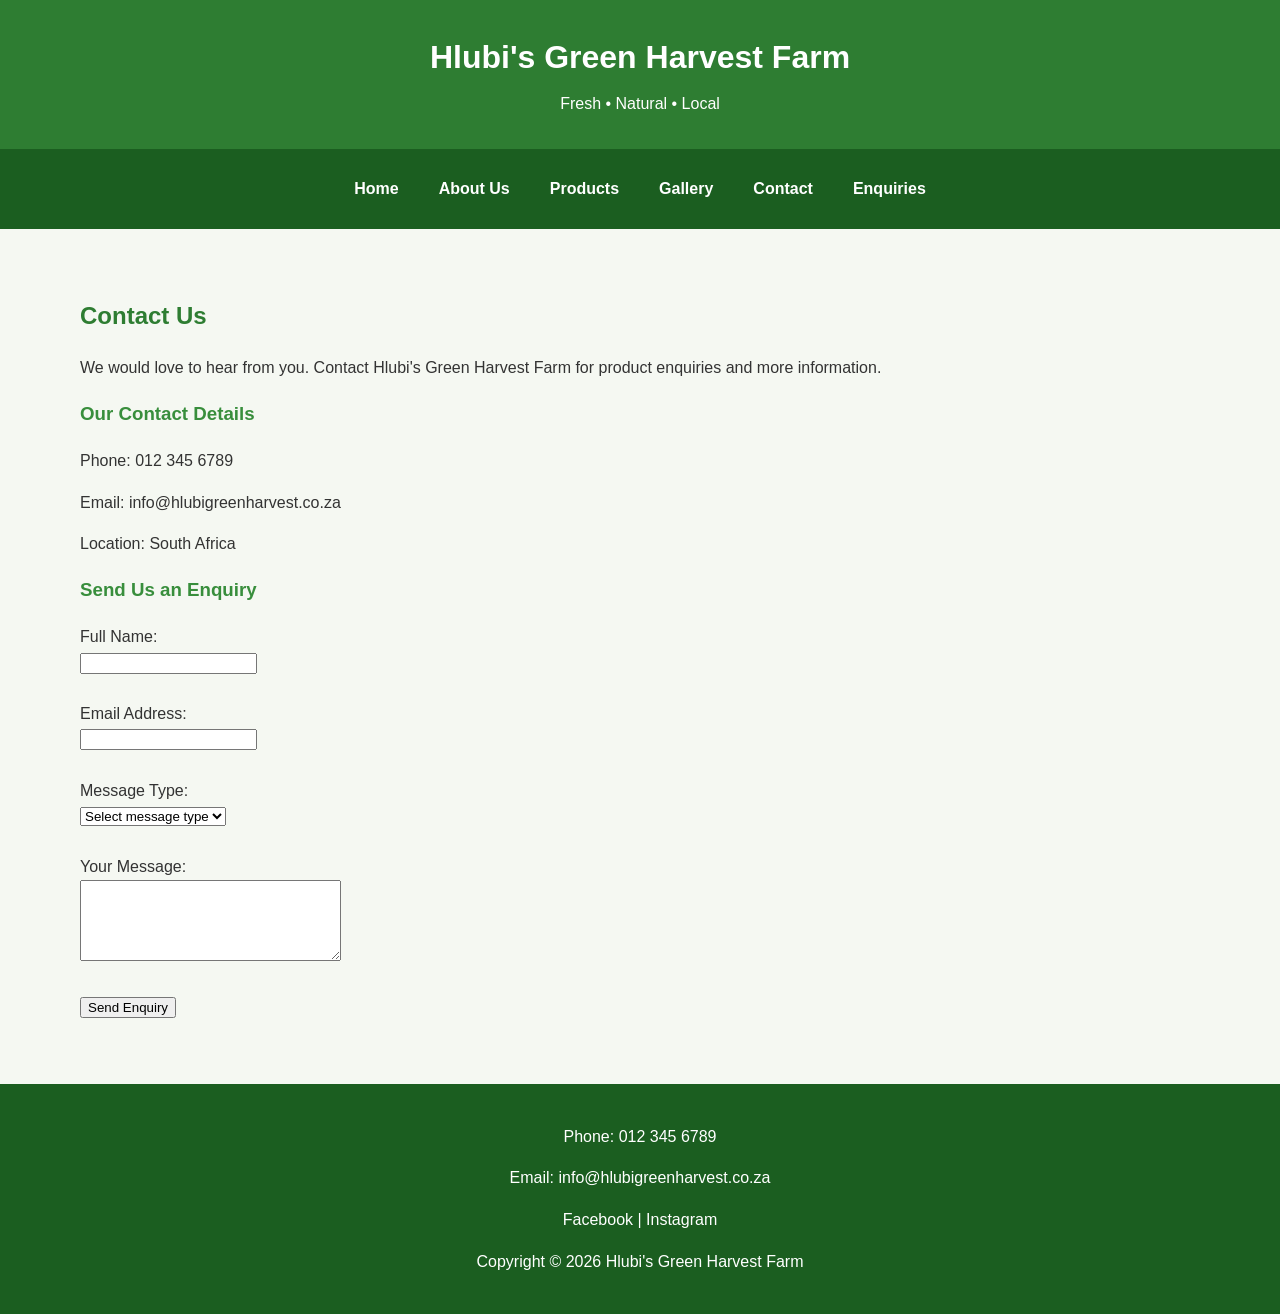
<file: contact.html>
<!DOCTYPE html>
<html lang="en">

<head>
    <meta charset="UTF-8">
    <meta name="viewport" content="width=device-width, initial-scale=1.0">
    <title>Contact Us - Hlubi's Green Harvest Farm</title>
    <meta name="description" content="Get in touch with Hlubi's Green Harvest Farm for inquiries, orders, or feedback. We are here to assist you with your agricultural product needs.">
    <meta name="keywords" content="contact us, farm enquiries, product orders, customer feedback, Hlubi's Green Harvest Farm">
     <link rel="stylesheet" href="style.css">
</head>

<body>

    <header>
        <h1>Hlubi's Green Harvest Farm</h1>
        <p>Fresh • Natural • Local</p>
    </header>

    <nav>
        <a href="index.html">Home</a>
        <a href="about.html">About Us</a>
        <a href="products.html">Products</a>
        <a href="gallery.html">Gallery</a>
        <a href="contact.html">Contact</a>
        <a href="enquiry.html">Enquiries</a>
    </nav>

    <main>

        <h2>Contact Us</h2>

        <p>
            We would love to hear from you. Contact Hlubi's Green Harvest Farm
            for product enquiries and more information.
        </p>

        <h3>Our Contact Details</h3>

        <p>Phone: 012 345 6789</p>

        <p>Email: info@hlubigreenharvest.co.za</p>

        <p>Location: South Africa</p>

        <h3>Send Us an Enquiry</h3>

        <form id="contactForm">

            <label for="name">Full Name:</label><br>
            <input type="text" id="name" name="name" required><br><br>

            <label for="email">Email Address:</label><br>
            <input type="email" id="email" name="email" required><br><br>

            <label for="messageType">Message Type:</label><br>
            <select id="messageType" name="messageType" required>
                <option value="">Select message type</option>
                <option value="General Enquiry">General Enquiry</option>
                <option value="Product Feedback">Product Feedback</option>
                <option value="Complaint">Complaint</option>
                <option value="Other">Other</option>
            </select><br><br>
            <label for="message">Your Message:</label><br>
            <textarea id="message" name="message" rows="5" cols="30" required></textarea><br><br>
            <input type="submit" value="Send Enquiry">

        </form>
<p id="formMessage"></p>

    </main>

    <footer>
        <p>Phone: 012 345 6789</p>
        <p>Email: info@hlubigreenharvest.co.za</p>
        <p>Facebook | Instagram</p>
        <p>Copyright © 2026 Hlubi's Green Harvest Farm</p>
    </footer>
    <script src="script.js"></script>
</body>
</html>
</file>
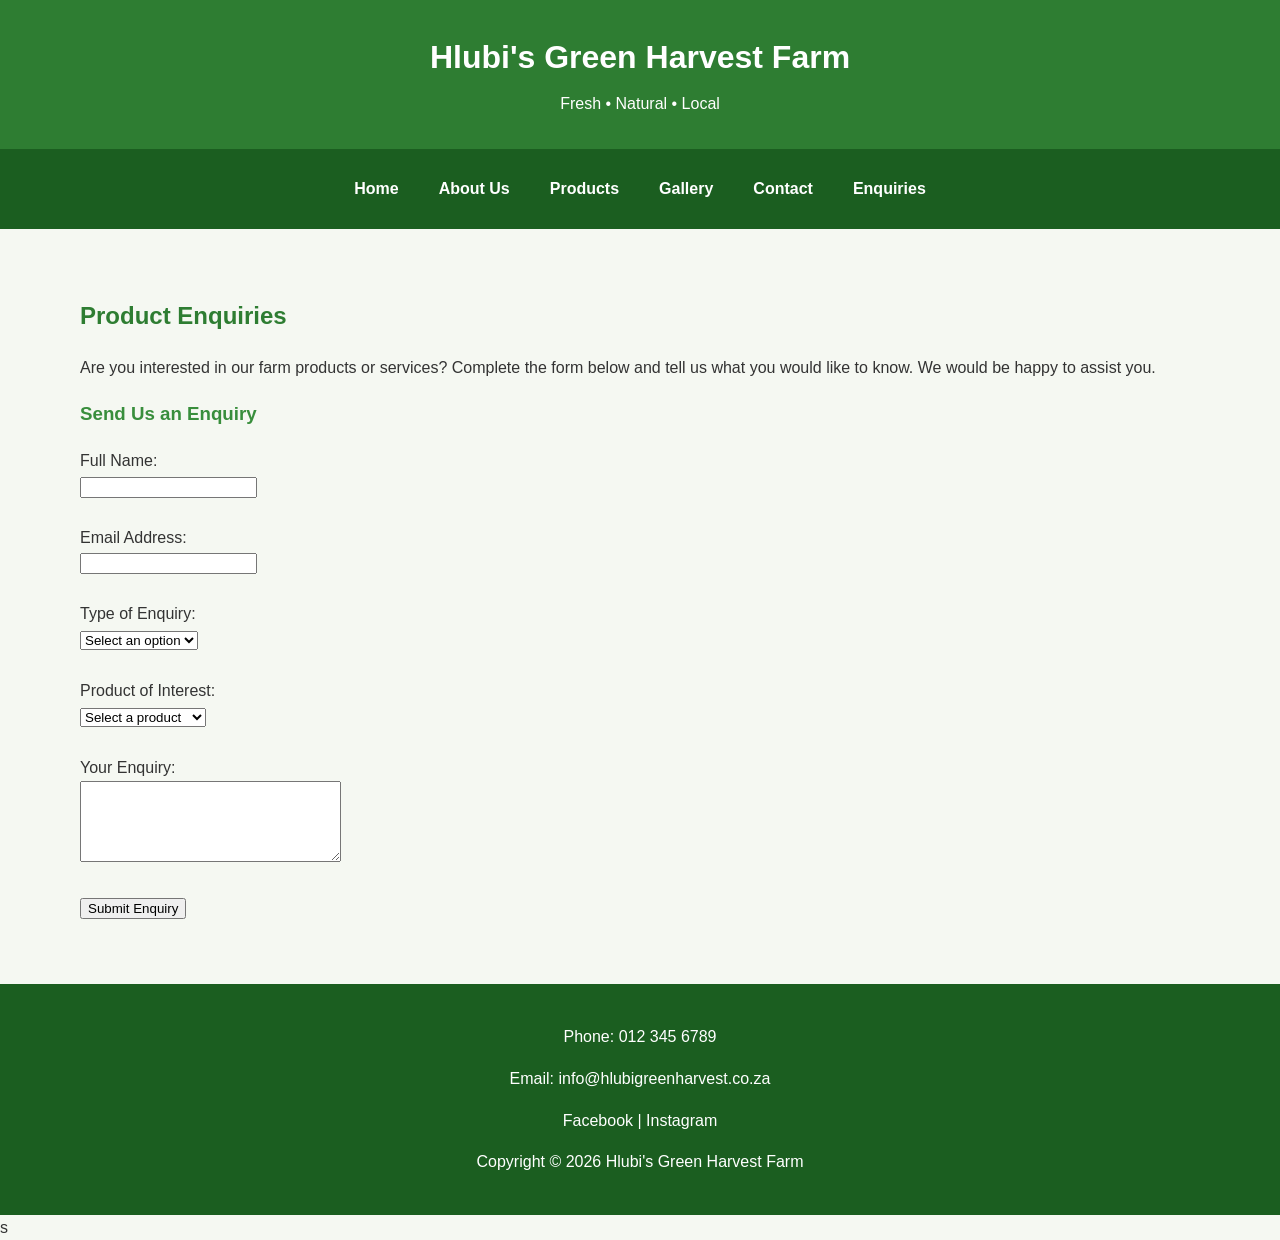
<file: enquiry.html>
<!DOCTYPE html>
<html lang="en">

<head>
    <meta charset="UTF-8">
    <meta name="viewport" content="width=device-width, initial-scale=1.0">
    <title>Product Enquiries - Hlubi's Green Harvest Farm</title>
    <meta name="description" content="Enquire about fresh fruits, vegetables, maize and eggs from Hlubi's Green Harvest Farm.">
    <meta name="keywords" content="farm enquiries, product prices, product availability, fresh produce">
    <link rel="stylesheet" href="style.css">
</head>

<body>

    <header>
        <h1>Hlubi's Green Harvest Farm</h1>
        <p>Fresh • Natural • Local</p>
    </header>

    <nav>
        <a href="index.html">Home</a>
        <a href="about.html">About Us</a>
        <a href="products.html">Products</a>
        <a href="gallery.html">Gallery</a>
        <a href="contact.html">Contact</a>
        <a href="enquiry.html">Enquiries</a>
    </nav>

    <main>

        <h2>Product Enquiries</h2>

        <p>
            Are you interested in our farm products or services?
            Complete the form below and tell us what you would like
            to know. We would be happy to assist you.
        </p>

        <h3>Send Us an Enquiry</h3>

        <form id="enquiryForm">

            <label for="enquiryName">Full Name:</label><br>
            <input type="text" id="enquiryName" name="name" required><br><br>

            <label for="enquiryEmail">Email Address:</label><br>
            <input type="email" id="enquiryEmail" name="email" required><br><br>

            <label for="enquiryType">Type of Enquiry:</label><br>
            <select id="enquiryType" name="enquiryType" required>
                <option value="">Select an option</option>
                <option value="Products">Product Enquiry</option>
                <option value="Services">Services</option>
                <option value="Volunteering">Volunteering</option>
                <option value="Sponsorship">Sponsorship</option>
            </select><br><br>

            <label for="product">Product of Interest:</label><br>
            <select id="product" name="product" required>
                <option value="">Select a product</option>
                <option value="Fresh Fruits">Fresh Fruits</option>
                <option value="Fresh Vegetables">Fresh Vegetables</option>
                <option value="Maize">Maize</option>
                <option value="Fresh Eggs">Fresh Eggs</option>
                <option value="Other">Other</option>
            </select><br><br>

            <label for="enquiryMessage">Your Enquiry:</label><br>
            <textarea id="enquiryMessage" name="message" rows="5" cols="30" required></textarea><br><br>

            <input type="submit" value="Submit Enquiry">

        </form>

        <p id="enquiryResponse"></p>

    </main>

    <footer>
        <p>Phone: 012 345 6789</p>
        <p>Email: info@hlubigreenharvest.co.za</p>
        <p>Facebook | Instagram</p>
        <p>Copyright © 2026 Hlubi's Green Harvest Farm</p>
    </footer>

    <script src="script.js"></script>

</body>
</html>
s
</file>
<file: style.css>
/* General page styling */
* {
    box-sizing: border-box;
}

body {
    margin: 0;
    font-family: Arial, sans-serif;
    font-size: 1rem;
    line-height: 1.6;
    background-color: #f5f8f2;
    color: #333;
}

/* Header section */
header {
    background-color: #2e7d32;
    color: white;
    text-align: center;
    padding: 2rem;
}

header h1 {
    margin: 0;
    font-size: 2rem;
}

header p {
    margin: 0.5rem 0 0;
}

/* Navigation bar */
nav {
    background-color: #1b5e20;
    display: flex;
    justify-content: center;
    align-items: center;
    flex-wrap: wrap;
    gap: 0.5rem;
    padding: 1rem;
}

nav a {
    display: inline-block;
    color: white;
    text-decoration: none;
    font-weight: bold;
    padding: 0.7rem 1rem;
    text-align: center;
    border-radius: 5px;
}

/* Navigation hover , focus, and active states */
nav a:hover {
    background-color: #81c784;
    color: #1b5e20;
}

nav a:focus {
    background-color: #81c784;
    color: #1b5e20;
}

nav a:active {
    background-color: #4caf50;
    color: white;
}


/* Main content */
main {
    width: 90%;
    max-width: 1200px;
    margin: 2rem auto;
    padding: 1rem;
}

h2 {
    color: #2e7d32;
}

h3 {
    color: #388e3c;
}

/* Images */
/* Responsive images */
img {
    display: block;
    width: 100%;
    max-width: 100%;
    height: auto; 
}

/* Footer */
footer {
    background-color: #1b5e20;
    color: white;
    text-align: center;
    padding: 1.5rem;
    margin-top: 2rem;
}

/* Mobile devices */
@media (max-width: 600px) {
    header h1 {
        font-size: 1.5rem;
    }

    nav {
        flex-direction: column;
        align-items: stretch;
        gap: 0.3rem;
    }

    nav a {
        width: 100%;
        text-align: center;
    }

    main {
        width: 95%;
        padding: 0.5rem;
    }
    /* ADD THIS HERE: */
    .product-container {
        grid-template-columns: 1fr;
    } 
}

/* Tablet devices */
@media (min-width: 601px) and (max-width: 900px) {
    header h1 {
        font-size: 1.8rem;
    }

    main {
        width: 92%;
    }

    /*Tablet navigation */
    nav {
        gap: 0.5rem;
        padding: 0.7rem;
    }
nav a {
        padding: 0.5rem 0.7rem;
    }
}


/*Product layout*/
.product-container {
    display: grid;
    grid-template-columns: repeat(2, 1fr);
    gap: 1.5rem;
    margin-top: 1.5rem;
}

.product-container section {
    background-color: white;
    padding: 1.5rem;
    border-radius: 8px;
}

/* Gallery layout */
.gallery-container {
    display: grid;
    grid-template-columns: repeat(2, 1fr);
    gap: 1.5rem;
}

.gallery-container img {
    width: 100%;
    height: 220px;
    object-fit: cover;
    border-radius: 8px;
}

/* Mobile gallery */
@media (max-width: 600px) {
    .gallery-container {
        grid-template-columns: 1fr;
    }
}

/*Image Gallery Lightbox */
.lightbox {
    display: none;
    position: fixed;
    top: 0;
    left: 0;
    width: 100%;
    height: 100%;
    background-color: rgba(0, 0, 0, 0.9);
    justify-content: center;
    align-items: center;
    z-index: 1000;
    
}

.lightbox img {
    max-width: 80%;
    max-height: 80%;
    object-fit: contain;
}

.close-lightbox {
    position: absolute;
    top: 20px;
    right: 35px;
    font-size: 40px;
    color: white;
    cursor: pointer;
}

/* Image Hover Animation */
.gallery-container img,
.product img {
    transition: transform 0.4s ease;
    cursor: pointer;
}

.gallery-container img:hover,
.product img:hover {
    transform: scale(1.05);
}

/* Button Hover Animation */
input[type="submit"] {
    transition: background-color 0.3s ease, transform 0.3s ease;
}

input[type="submit"]:hover {
    transform: scale(1.05);
}

/* Mobile Navigation */
@media screen and (max-width: 600px) {
    nav {
        display: flex;
        flex-direction: column;
        align-items: stretch;
    }

    nav a {
        display: block;
        text-align: center;
        padding: 12px;
    }
}
/* Resize farm logo */
header img.logo {
    width: 100px !important;
    max-width: 100px !important;
    height: auto !important;
    display: block;
    margin: 10px auto;
}
/* FAQ Accordion */
.accordion {
    background-color: #4CAF50;
    color: white;
    cursor: pointer;
    padding: 15px;
    width: 100%;
    text-align: left;
    border: none;
    outline: none;
    font-size: 16px;
    margin-top: 5px;
    transition: background-color 0.3s ease;
}

.accordion:hover {
    background-color: #388E3C;
}

.panel {
    display: none;
    padding: 10px 15px;
    background-color: #f1f1f1;
}
/* Product Tabs */
.tab-buttons {
    margin: 20px 0;
    text-align: center;
}

.tab-button {
    background-color: #4CAF50;
    color: white;
    border: none;
    padding: 12px 20px;
    margin: 5px;
    cursor: pointer;
    border-radius: 5px;
    transition: background-color 0.3s ease;
}
</file>
